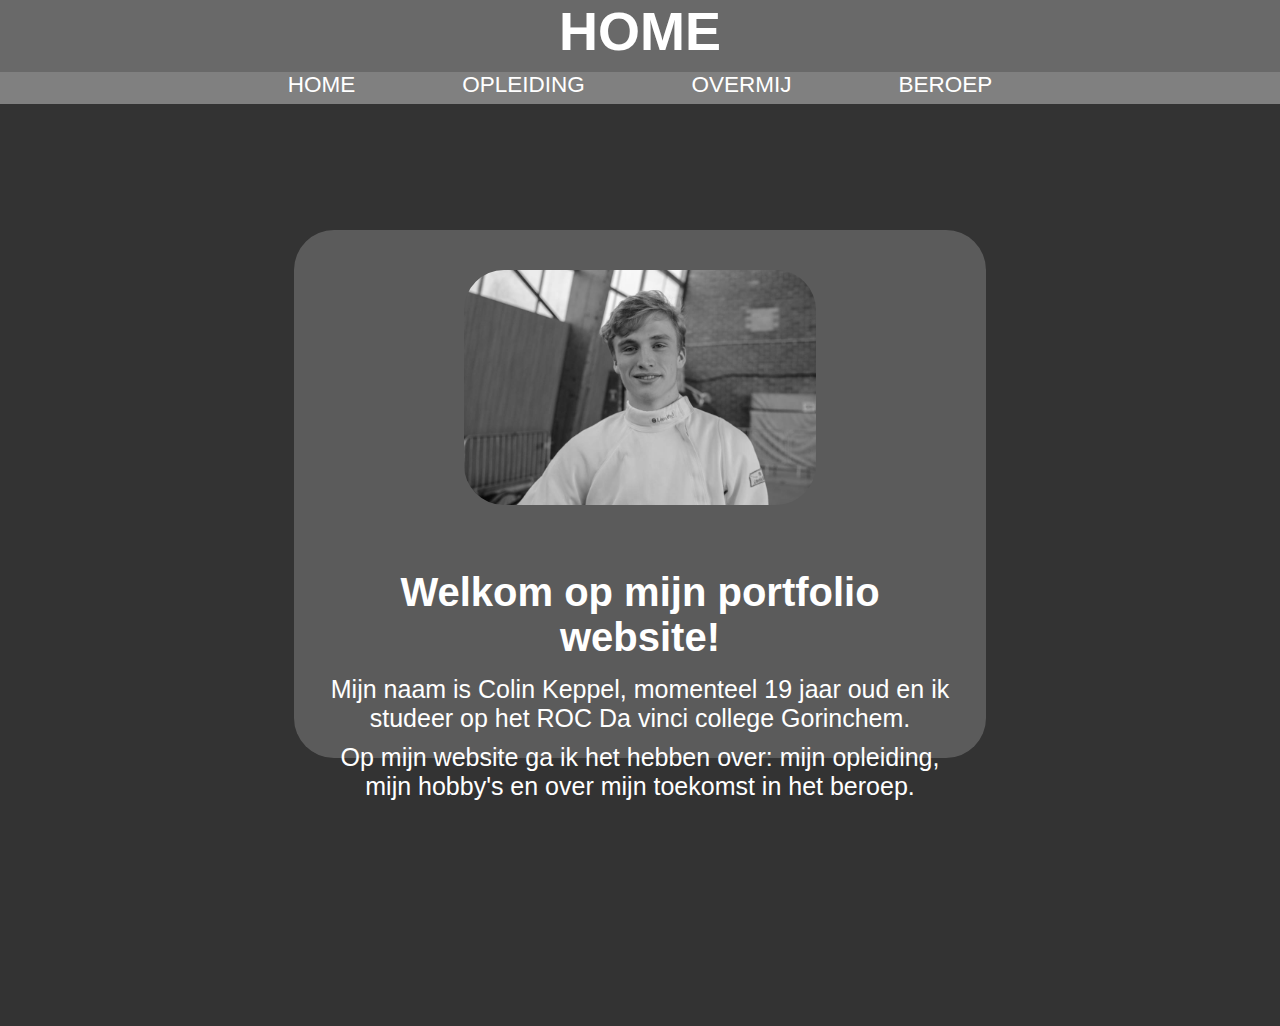
<file: New folder/index.html>
<!DOCTYPE html>
<html lang="nl">
<head>
	<title>Mijn Portfolio</title>
	<meta charset="UTF-8">
	<link rel="stylesheet" type="text/css" href="css/hoofd.css">
	<meta name="viewport" content="width=device-width, initial-scale=1.0">
</head>
<body>
	<header>

		<h2 id="title">HOME</h2>

	</header>

	<nav>

			<ul>

				<li class="navtext"><a href="index.html">Home</a></li>
				<li class="navtext"><a href="opleiding.html">Opleiding</a></li>
				<li class="navtext"><a href="overmij.html">Overmij</a></li>
				<li class="navtext"><a href="beroep.html">Beroep</a></li>

			</ul>

	</nav>

	<main>


				<section class="content">

					<img id="foto" src="grfx/img/download.png" alt="Colin3">
					<h1>Welkom op mijn portfolio website!</h1>
					<p>Mijn naam is Colin Keppel, momenteel 19 jaar oud en ik studeer op het ROC Da vinci college Gorinchem.</p>
					<p>Op mijn website ga ik het hebben over: mijn opleiding, mijn hobby's en over mijn toekomst in het beroep.</p>

			</section>

	</main>

</body>


</html>
</file>
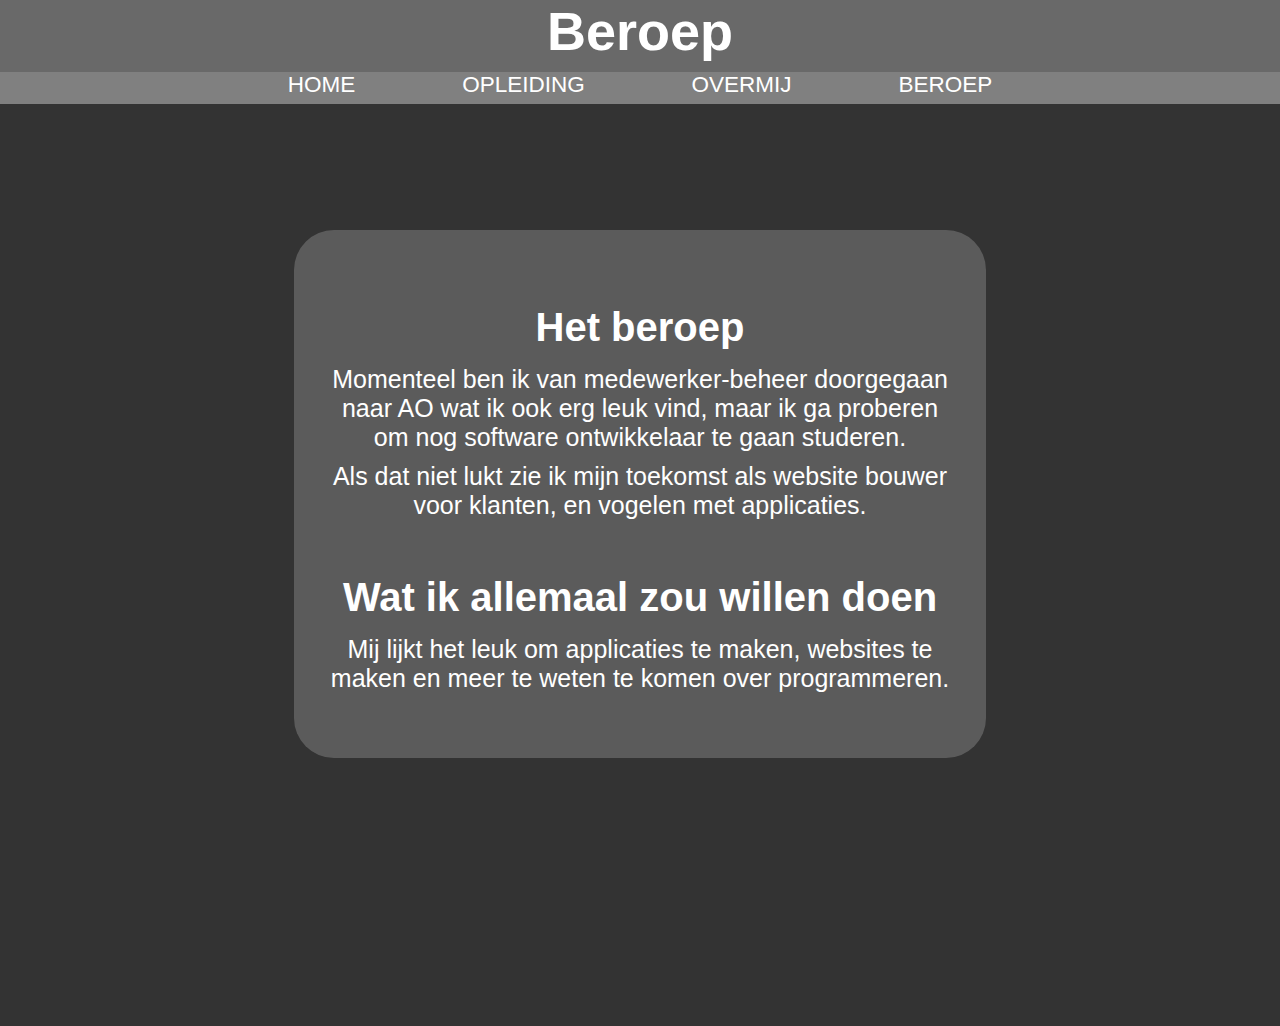
<file: New folder/beroep.html>
<!DOCTYPE html>
<html lang="nl">
<head>
    <title>Mijn Portfolio</title>
    <meta charset="UTF-8">
    <link rel="stylesheet" type="text/css" href="css/hoofd.css">
    <meta name="viewport" content="width=device-width, initial-scale=1.0">
</head>
<body>
<header>

    <h2 id="title">Beroep</h2>

</header>

<nav>

    <ul>

        <li class="navtext"><a href="index.html">Home</a></li>
        <li class="navtext"><a href="opleiding.html">Opleiding</a></li>
        <li class="navtext"><a href="overmij.html">Overmij</a></li>
        <li class="navtext"><a href="beroep.html">Beroep</a></li>

    </ul>

</nav>

<main>


    <section class="content">

        <h1>Het beroep</h1>
        <p>Momenteel ben ik van medewerker-beheer doorgegaan naar AO wat ik ook erg leuk vind, maar ik ga proberen om nog software ontwikkelaar te gaan studeren.</p>
        <p>Als dat niet lukt zie ik mijn toekomst als website bouwer voor klanten, en vogelen met applicaties.</p>

        <h1>Wat ik allemaal zou willen doen</h1>
        <p>Mij lijkt het leuk om applicaties te maken, websites te maken en meer te weten te komen over programmeren.</p>

    </section>

</main>

</body>


</html>
</file>
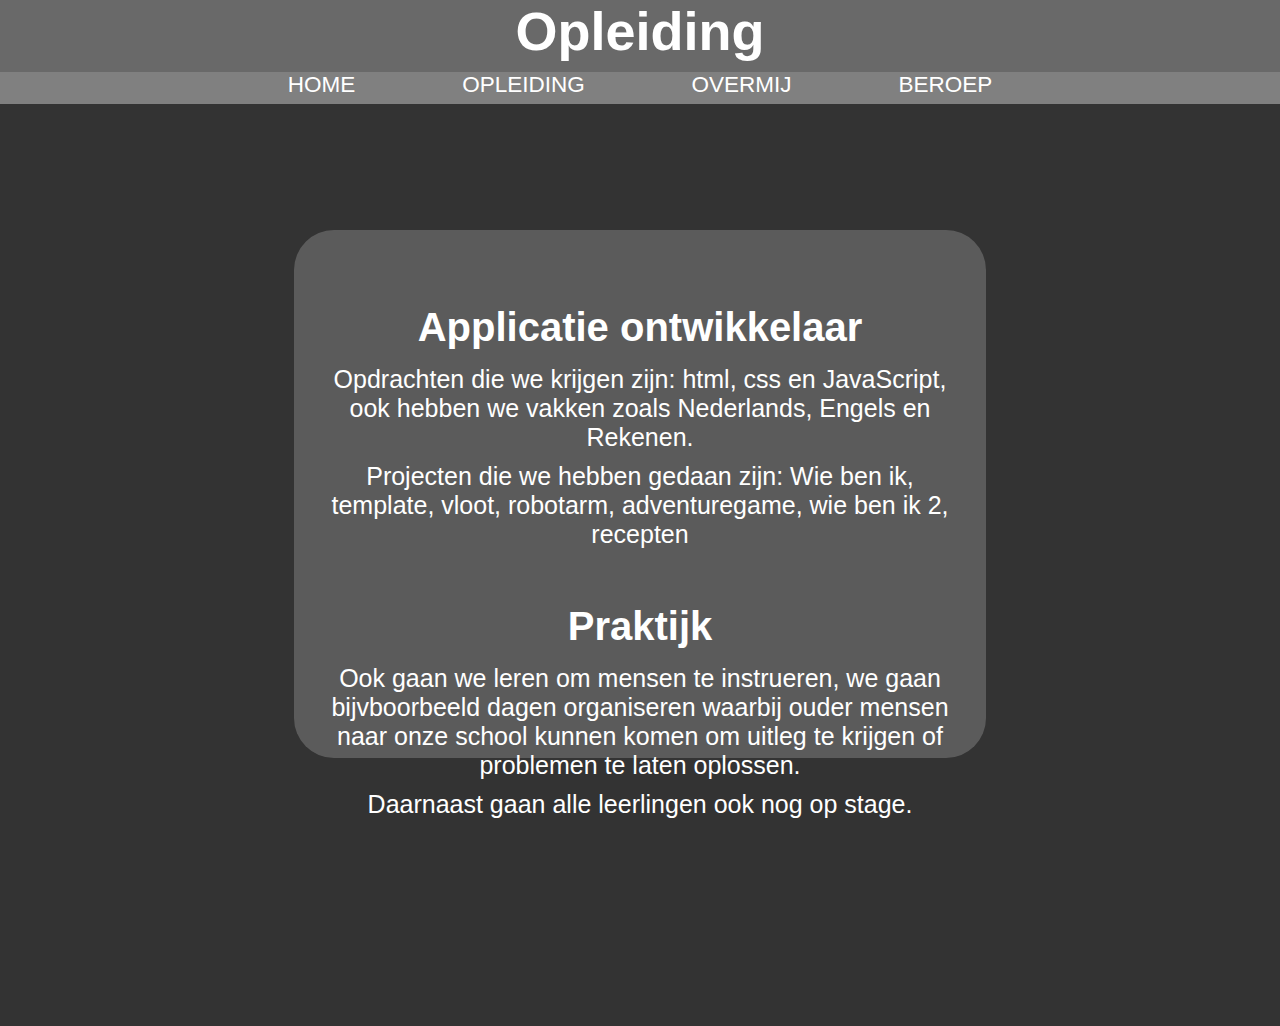
<file: New folder/opleiding.html>
<!DOCTYPE html>
<html lang="nl">
<head>
    <title>Mijn Portfolio</title>
    <meta charset="UTF-8">
    <link rel="stylesheet" type="text/css" href="css/hoofd.css">
    <meta name="viewport" content="width=device-width, initial-scale=1.0">
</head>
<body>
<header>

    <h2 id="title">Opleiding</h2>

</header>

<nav>

    <ul>

        <li class="navtext"><a href="index.html">Home</a></li>
        <li class="navtext"><a href="opleiding.html">Opleiding</a></li>
        <li class="navtext"><a href="overmij.html">Overmij</a></li>
        <li class="navtext"><a href="beroep.html">Beroep</a></li>

    </ul>

</nav>

<main>


    <section class="content">

        <h1>Applicatie ontwikkelaar</h1>
        <p>Opdrachten die we krijgen zijn: html, css en JavaScript, ook hebben we vakken zoals Nederlands, Engels en Rekenen.</p>
        <p>Projecten die we hebben gedaan zijn: Wie ben ik, template, vloot, robotarm, adventuregame, wie ben ik 2, recepten</p>
        <h1>Praktijk</h1>
        <p>Ook gaan we leren om mensen te instrueren, we gaan bijvboorbeeld dagen organiseren waarbij ouder mensen naar onze school kunnen komen om uitleg te krijgen of problemen te laten oplossen.</p>
        <p>Daarnaast gaan alle leerlingen ook nog op stage.</p>

    </section>

</main>

</body>


</html>
</file>
<file: New folder/css/hoofd.css>
* {
	padding: 0;
	margin: 0;
	font-family: sans-serif;
}

/* kleuren
#80deea
#4dd0e1
#00bcd4
#00acc1
#0097a7
#00838f
*/


	@media screen and (max-width: 456px) {

    body {
        background-color: #333333;
        background-attachment: fixed;
        background-position: center;
    }

    main {
        height: 88.5VH;
    }

    header {
        background-color: dimgray;
        width: 100%;
        padding: 0%;
        box-sizing: border-box;
        height: 8vh;
        text-align: center;
    }

    #title {
        display: inline-block;
        font-size: 6vh;
        color: #ffffff;
        height: 100%;
    }

    nav {
        justify-content: center;
        display: flex;
        background-color: gray;
        height: 5vh;
    }

    li {
        display: inline-flex;
        margin: 0 1vw;
        text-transform: uppercase;
        font-size: 2.5vh;
        height: 100%;
        margin-top: 10px;
    }

    a {
        text-decoration: none;
        color: white;
    }

    p {
        color: #ffffff;
        margin: 5px;
        font-size: 18px;
    }


    h1 {
        color: white;
        margin: 4px 0px 10px 0px;
        font-size: 23px;
    }

    h2 {
        color: #ffffff;
        margin-bottom: 1%;
    }

    section.content {
        display: flex;
        flex-direction: column;
        margin: auto;
        width: 90vw;
        text-align: center;
        margin-top: 2vh;
        background-color: rgba(255,255,255,0.2);
        border-radius: 40px;
        padding: 1%;
    }
    section#artimgcon {
        left: 44.5vw;
        top: 20vh;
    }
    img#foto {
        max-height: 214px;
        position: relative;
        border-radius: 40px;
        margin: 5px;
        align-self: center;
    }

}


@media screen and (min-width: 457px) {

	body {
		background-color: #333333;
		background-attachment: fixed;
		background-position: center;
	}

	main {
		height: 88.5VH;
}

	header {
		background-color: dimgray;
		width: 100%;
		padding: 0%;
		box-sizing: border-box;
		height: 8vh;
		text-align: center;
	}

	#title {
		display: inline-block;
		font-size: 6vh;
		color: #ffffff;
		height: 100%;
	}

	nav {
		justify-content: center;
		display: flex;
		background-color: gray;
		height: 3.5vh;
	}

	li {
		display: inline-flex;
		margin: 0 4vw;
		text-transform: uppercase;
		font-size: 2.5vh;
		height: 100%;
	}

	a {
		text-decoration: none;
		color: white;
	}

	p {
		color: #ffffff;
		margin: 5px;
		font-size: 25px;
	}


	h1 {
		color: white;
		margin: 50px 0px 10px 0px;
		font-size: 40px;
	}

	h2 {
		color: #ffffff;
		margin-bottom: 1%;
	}

	section.content {
		display: flex;
		flex-direction: column;
		margin: auto;
		width: 50vw;
		text-align: center;
		margin-top: 14vh;
		height: 53vh;
		background-color: rgba(255,255,255,0.2);
		border-radius: 40px;
		padding: 2%;
	}
	section#artimgcon {
		left: 44.5vw;
		top: 20vh;
	}
	img#foto {
		max-height: 235px;
		position: relative;
		border-radius: 40px;
		margin: 15px;
		align-self: center;
	}

}
</file>
